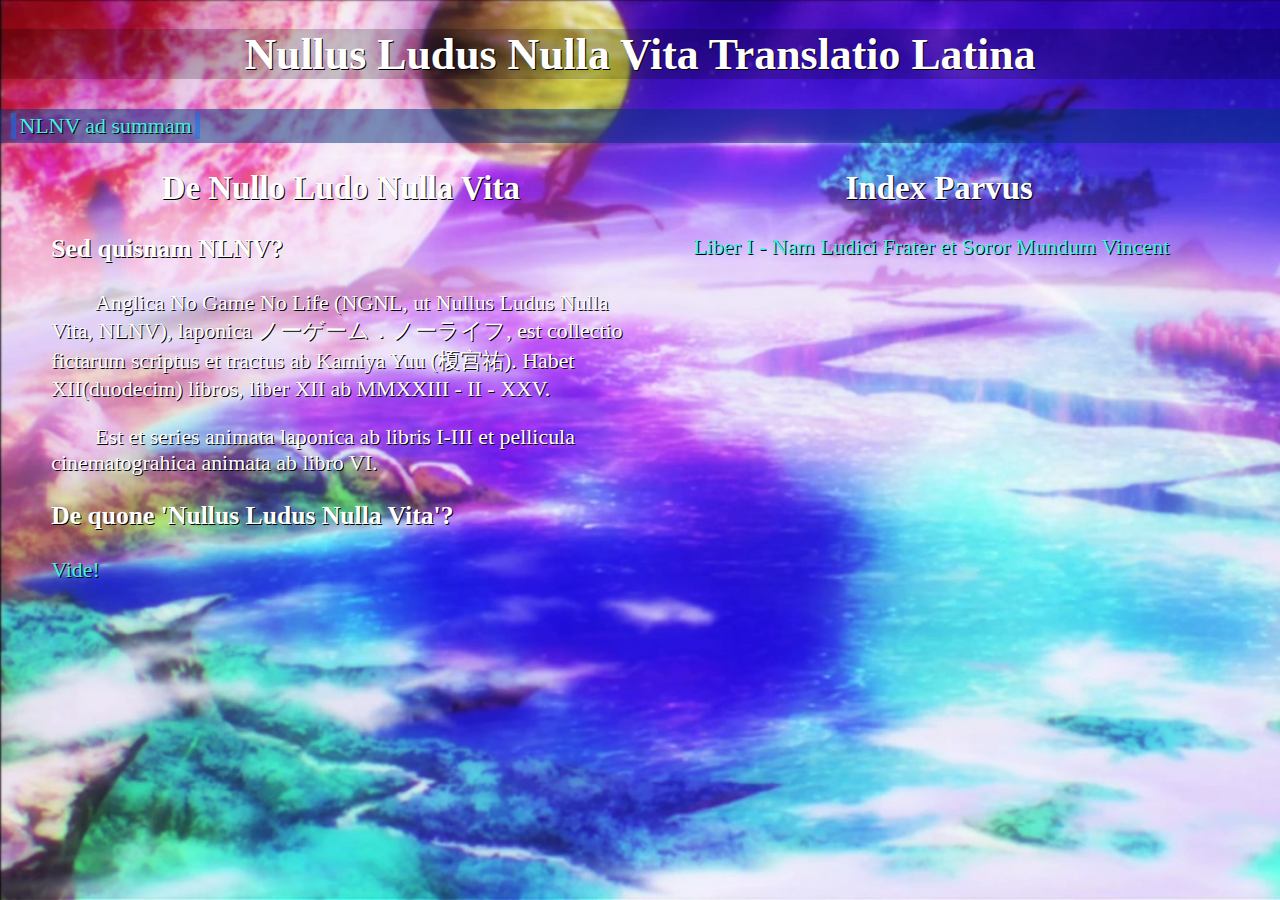
<file: index.html>
<!DOCTYPE html>
<html lang = "la">
<head>
    <meta charset = "utf-8" />
    <title lang = "en_US">NGNL Latin - Menu</title>
    <meta name = "viewport" content = "width=device-width, initial-scale=1.0" />
	<meta name = "description" content = "No Game No Life in Latin." />
	<link rel = "icon" href = "backgrounds_and_icons/TER_icon.jpg" type = "image/jpeg" />
	<link rel = "stylesheet" href = "styles/menustyle.css" />
</head>
<body>
	<header>
	    <h1 class = "title center">Nullus Ludus Nulla Vita Translatio Latina<h1>
	</header>
	<nav>
	    <a href = "ad_summam">NLNV ad summam</a>
	    <!-- Index with cover images and light text, meant to encourage reader giddyness. "This book sounds soo fun!!!":
		<a href = "index">Index Librorum</a> -->
	</nav>
	<main class = "split">
	    <article>
		    <h2 class = "header center">De Nullo Ludo Nulla Vita</h3>
			<h3 class = "header">Sed quisnam NLNV?</h3>
			<p>Anglica No Game No Life (NGNL, ut Nullus Ludus Nulla Vita, NLNV), laponica ノーゲーム．ノーライフ, est collectio fictarum scriptus et tractus ab Kamiya Yuu (榎宫祐). Habet XII(duodecim) libros, liber XII ab MMXXIII - II - XXV.</p>
			<p>Est et series animata laponica ab libris I-III et pellicula cinematograhica animata ab libro VI.</p>
			<h3 class = "header">De quone 'Nullus Ludus Nulla Vita'?</h3>
			<a href = "ad_summam">Vide!</a>
	    </article>
	    <article> 
			<h2 class = "center">Index Parvus</h3>
			<p><a href = "liber_I">Liber I - Nam Ludici Frater et Soror Mundum Vincent</a></p>
		</article>
	</main>
</body>
</file>
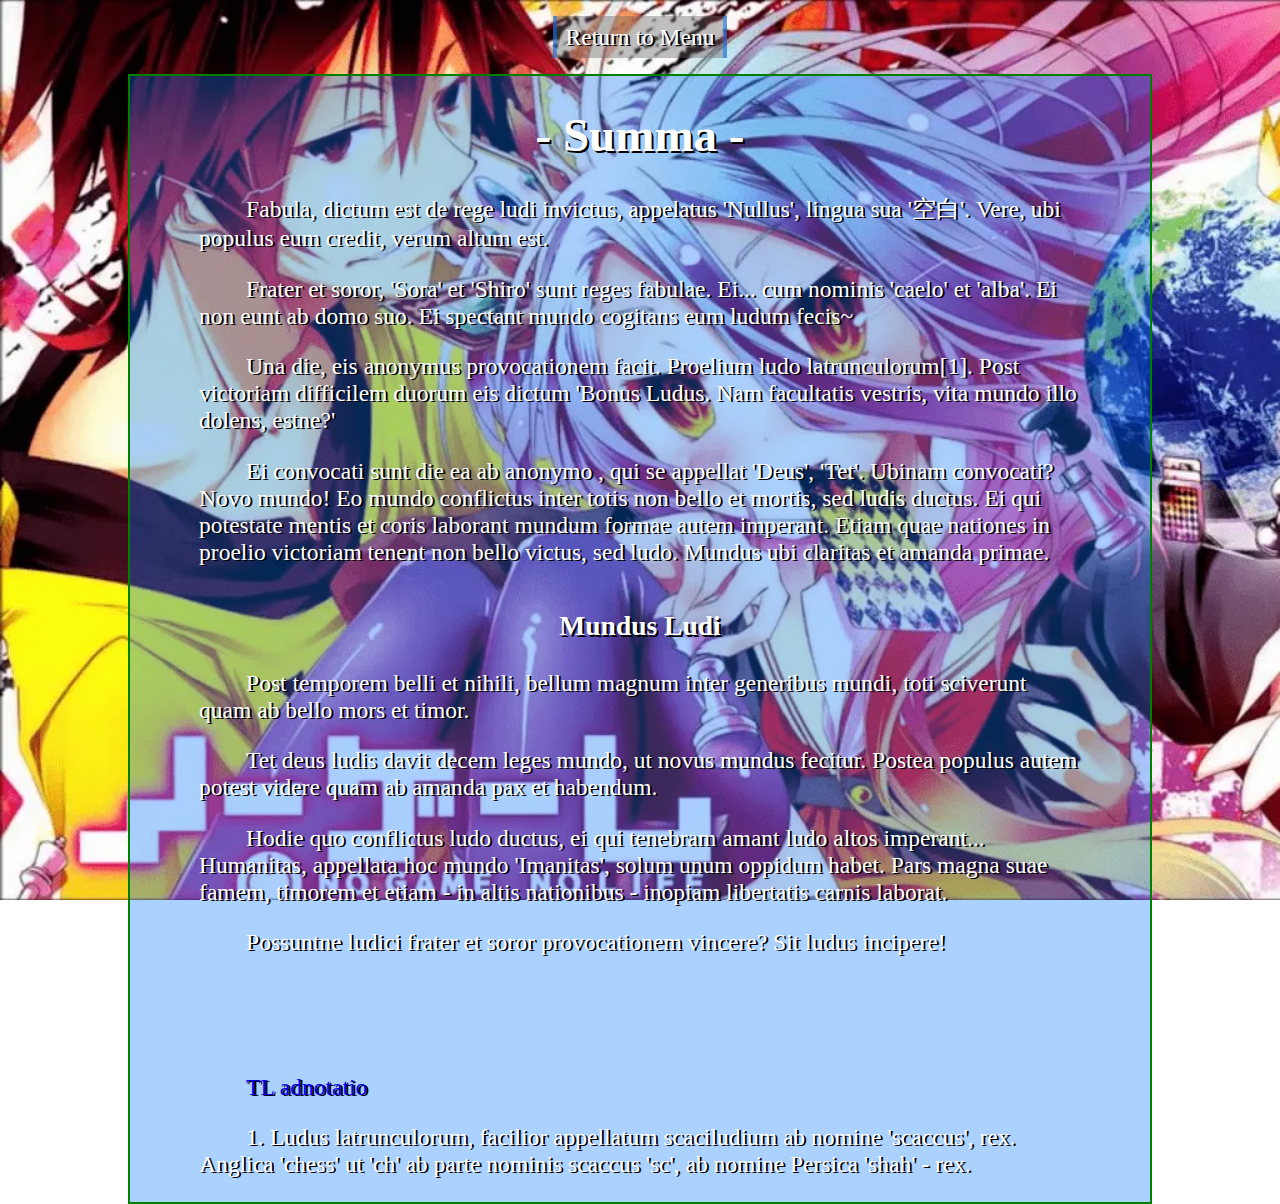
<file: ad_summam/index.html>
<!DOCTYPE html>
<html lang = "la">
<head>
    <meta charset = "utf-8" />
    <title>NGNL ad summam</title>
    <meta name = "viewport" content = "width=device-width, initial-scale=1.0" />
    <meta name = "description" content = "No Game No Life Synopsis" />
	<link rel = "icon" href = "../backgrounds_and_icons/TER_icon.jpg" type = "image/jpeg" />
    <link rel = "stylesheet" href = "style.css" />
</head>
<body>
	<nav lang = "en_US" aria-label = "navigation" class = "center">
		<p class = "center"><a href = "https://NGNLLatin.github.io">Return to Menu</a></p>
	</nav>
    <main>
        <h1 class = "title center">- Summa -</h1> 
		<p>Fabula, dictum est de rege ludi invictus, appelatus 'Nullus', lingua sua '空白'. Vere, ubi populus eum credit, verum altum est.</p>
		<p>Frater et soror, 'Sora' et 'Shiro' sunt reges fabulae. Ei... cum nominis 'caelo' et 'alba'. Ei non eunt ab domo suo. Ei spectant mundo cogitans eum ludum fecis~</p>
		<p>Una die, eis anonymus provocationem facit. Proelium ludo latrunculorum[1]. Post victoriam difficilem duorum eis dictum 'Bonus Ludus. Nam facultatis vestris, vita mundo illo dolens, estne?'</p>
		<p>Ei convocati sunt die ea ab anonymo , qui se appellat 'Deus', 'Tet'. Ubinam convocati? Novo mundo! Eo mundo conflictus inter totis non bello et mortis, sed ludis ductus. Ei qui potestate mentis et coris laborant mundum formae autem imperant. Etiam quae nationes in proelio victoriam tenent non bello victus, sed ludo. Mundus ubi claritas et amanda primae.</p>
		
		<h3 class = "heading center">Mundus Ludi</h2>
		<p>Post temporem belli et nihili, bellum magnum inter generibus mundi, toti sciverunt quam ab bello mors et timor.</p>
		<p>Tet deus ludis davit decem leges mundo, ut novus mundus fecitur. Postea populus autem potest videre quam ab amanda pax et habendum.</p>
		<p>Hodie quo conflictus ludo ductus, ei qui tenebram amant ludo altos imperant... Humanitas, appellata hoc mundo 'Imanitas', solum unum oppidum habet. Pars magna suae famem, timorem et etiam - in altis nationibus - inopiam libertatis carnis laborat.</p>
		<p>Possuntne ludici frater et soror provocationem vincere? <a href = "../liber_I">Sit ludus incipere!</a></p>
		
		
		<footer class = "TLnotes">
		    <p class = "TLheading">TL adnotatio</p>
        	<p>1. Ludus latrunculorum, facilior appellatum scaciludium ab nomine 'scaccus', rex. Anglica '<span lang = "en_US">chess</span>' ut 'ch' ab parte nominis scaccus 'sc', ab nomine Persica '<span lang = "en_US">shah</span>' - rex.</p>
		</footer>
	</main>
</body>
</html>
</file>
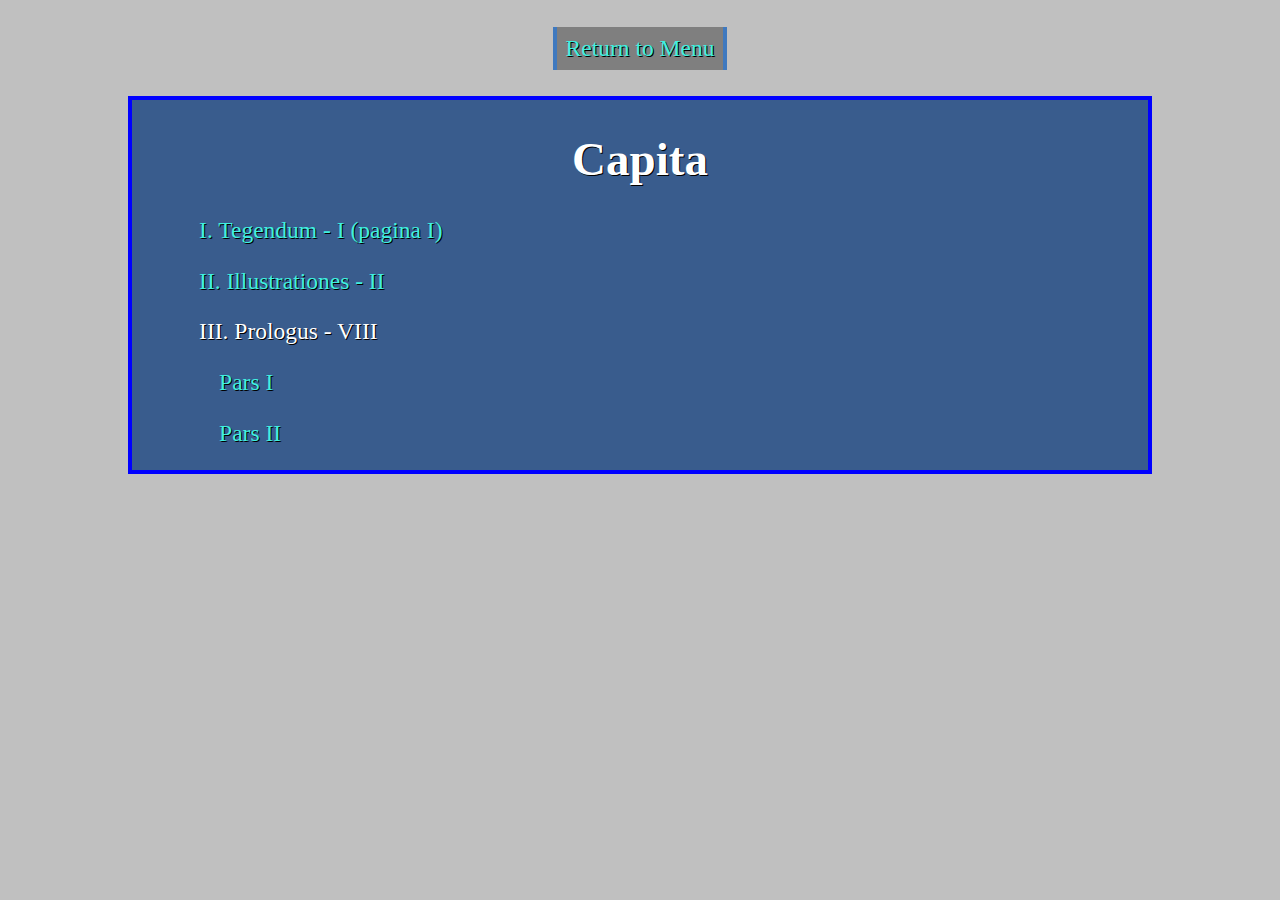
<file: liber_I/index.html>
<!DOCTYPE html>
<html lang = "la">
<head>
    <meta charset = "utf-8" />
	<title>Liber I Index - NGNL Latina</title>
	<meta name = "viewport" content = "width=device-width, initial-scale=1.0" />
	<link rel = "icon" href = "../backgrounds_and_icons/TER_icon.jpg" type = "image/jpeg" />
	<link rel = "stylesheet" href = "../styles/indexstyle.css" />
</head>
<body>
    <nav>
	    <p class = "center"><a href = "https://NGNLLatin.github.io">Return to Menu</a></p>
	</nav>
	<main>
	    <h1 class = "center">Capita</h1>
		<p><a href = "I">I. Tegendum - I (pagina I)</a></p>
		<p><a href = "II">II. Illustrationes - II</a></p>
		<p>III. Prologus - VIII</p>
		<ol class = "sub_index">
		    <p><a href = "VIII">Pars I</a></p>
		    <p><a href = "XIII#pars_II">Pars II</a></p>
		</ol>
	</main>
</body>
</html>
</file>
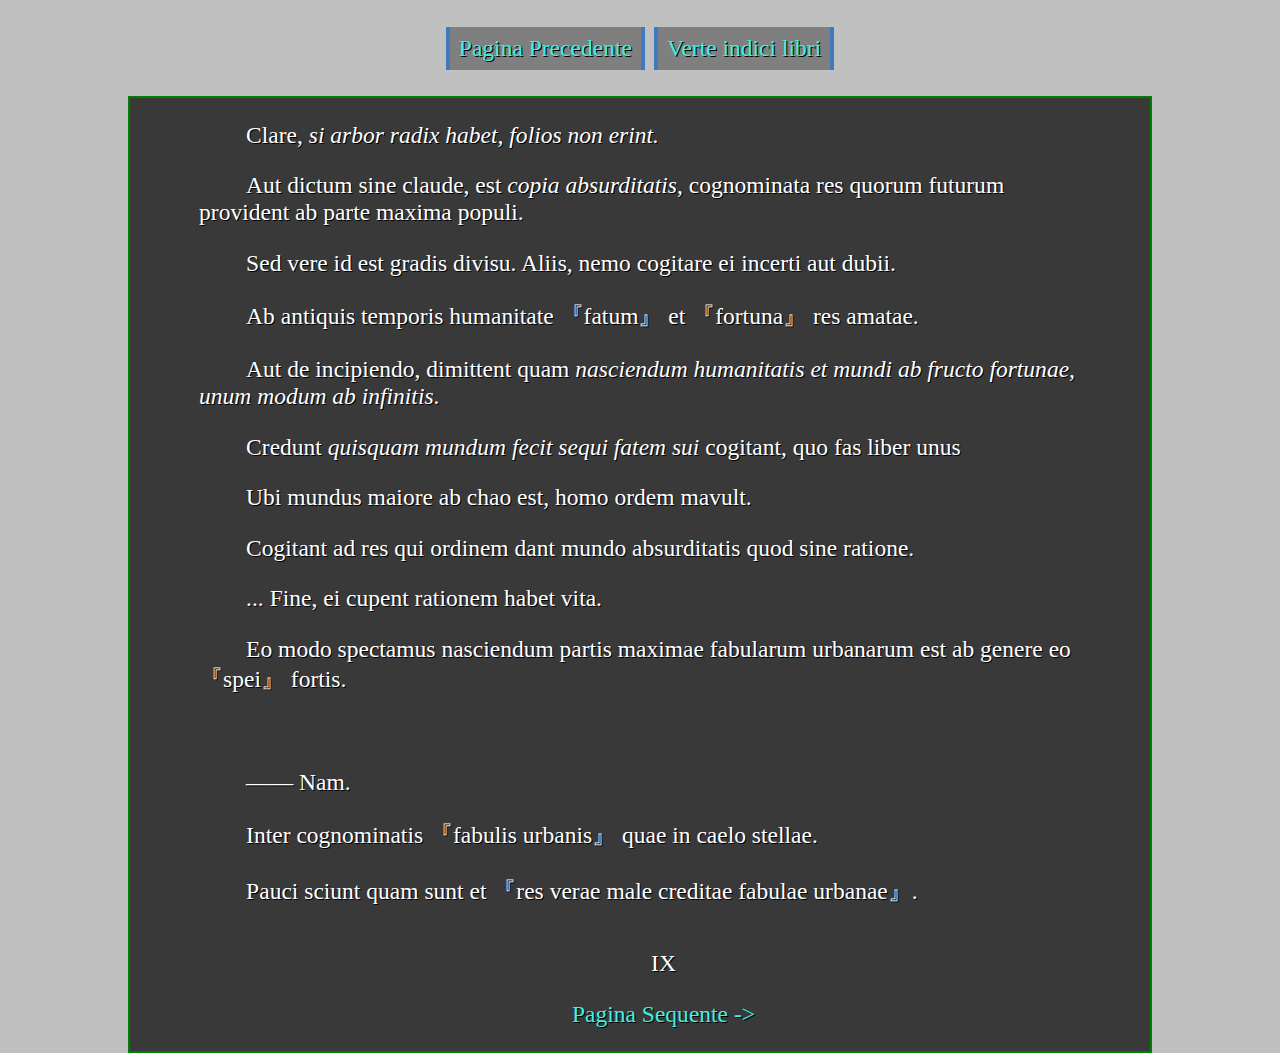
<file: liber_I/IX/index.html>
<!DOCTYPE html>
<html lang = "la">
<head>
    <meta charset = "utf-8" />
	<title>NVNL Liber I IX Prologus</title>
	<meta name = "viewport" content = "width=device-width, initial-scale=1.0" />
	<meta name = "description" content = "Prologus. Pagina IX Libri I NVNL - anglica NGNL - translata latina" />
	<link rel = "icon" href = "../../backgrounds_and_icons/TER_icon.jpg" type = "image/jpeg" />
	<link rel = "stylesheet" href = "../../styles/pagestyle.css" />
</head>
<body>
    <nav>
        <p class = "center"><a href = "../VIII">Pagina Precedente</a><a href = "..">Verte indici libri</a></p>
	</nav>
	<main>
	    <p>Clare, <i>si arbor radix habet, folios non erint.</i></p>
		<p>Aut dictum sine claude, est <i>copia absurditatis</i>, cognominata res quorum futurum provident ab parte maxima populi.</p>
		<p>Sed vere id est gradis divisu. Aliis, nemo cogitare ei incerti aut dubii.</p>
		<p>Ab antiquis temporis humanitate 『fatum』 et 『fortuna』 res amatae.</p>
		<p>Aut de incipiendo, dimittent quam <i>nasciendum humanitatis et mundi ab fructo fortunae, unum modum ab infinitis</i>.</p>
		<p>Credunt <i>quisquam mundum fecit sequi fatem sui</i> cogitant, quo fas liber unus</p>
		<p>Ubi mundus maiore ab chao est, homo ordem mavult.</p> 
		<p>Cogitant ad res qui ordinem dant mundo absurditatis quod sine ratione.</p>
		<p>... Fine, ei cupent rationem habet vita.</p>
		<p>Eo modo spectamus nasciendum partis maximae fabularum urbanarum est ab genere eo 『spei』 fortis.</p>
		</br>
		<p>—— Nam.</p>
		<p>Inter cognominatis 『fabulis urbanis』 quae in caelo stellae.</p>
		<p>Pauci sciunt quam sunt et 『res verae male creditae fabulae urbanae』.</p>
		
	   	<p class = "p_num center">IX</p>
		<p class = "next_page_link center"><a href = "../X">Pagina Sequente -></a></p>
	</main>
</body>
</html>
</file>
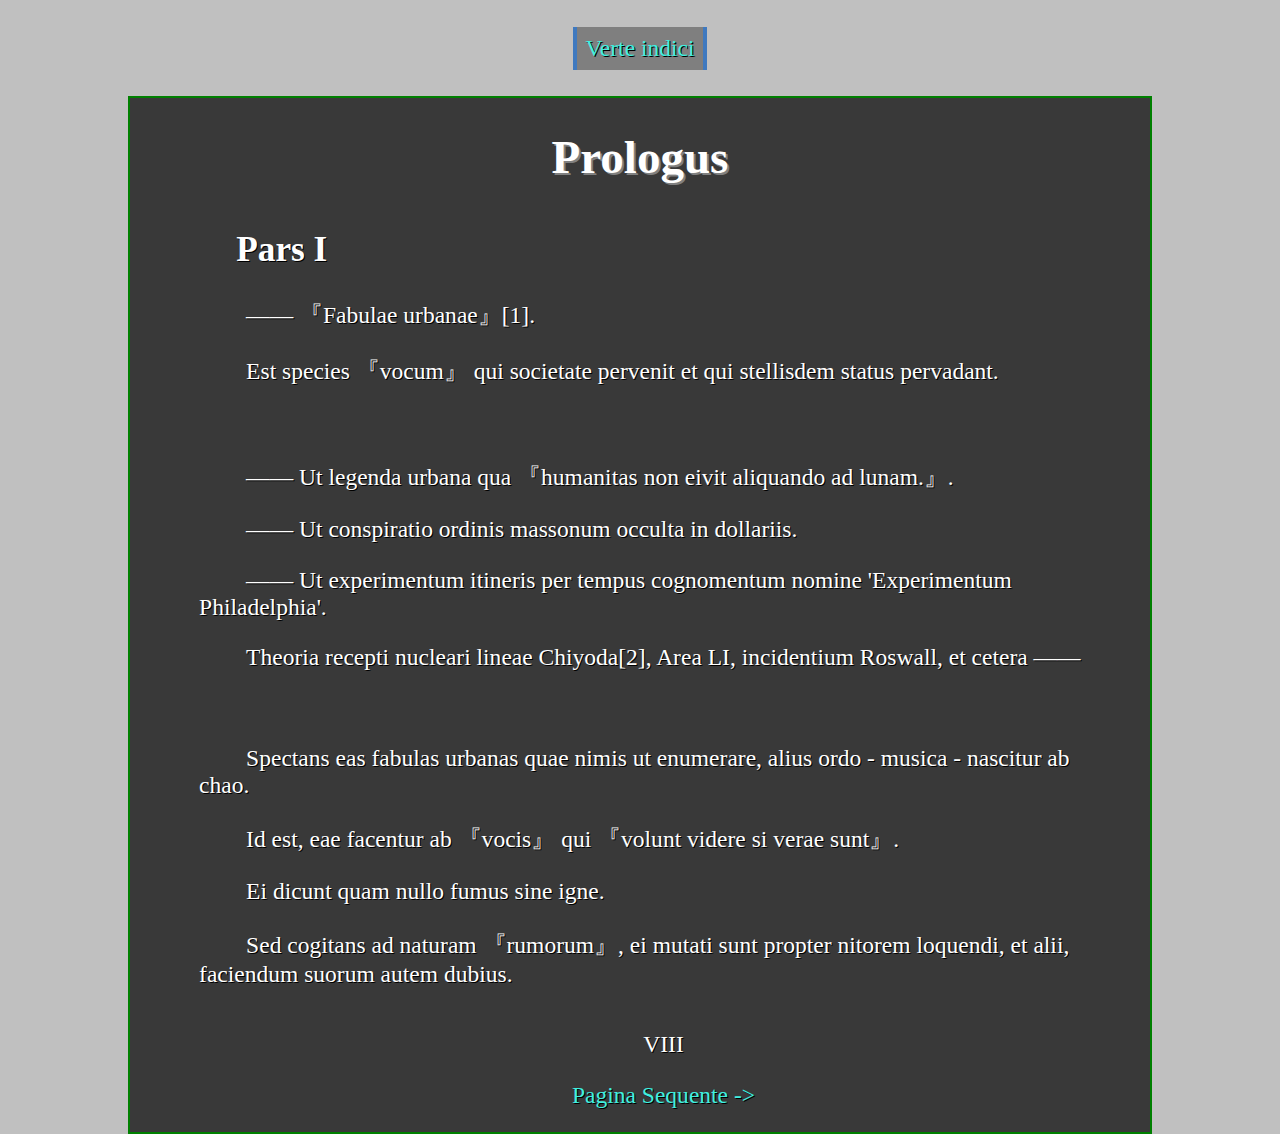
<file: liber_I/VIII/index.html>
<!DOCTYPE html>
<html lang = "la">
<head>
    <meta charset = "utf-8" />
	<title>NVNL Liber I VIII Prologus</title>
	<meta name = "viewport" content = "width=device-width, initial-scale=1.0" />
	<meta name = "description" content = "Prologus. Pagina VIII Libri I NVNL - anglica NGNL - translata latina" />
	<link rel = "icon" href = "../../backgrounds_and_icons/TER_icon.jpg" type = "image/jpeg" />
	<link rel = "stylesheet" href = "../../styles/pagestyle.css" />
</head>
<body>
    <nav>
        <p class = "center"><a href = "..">Verte indici</a></p>
	</nav>
	<main>  
        <h1 class = "ch_title center">Prologus</h1>
		<h2 class = "ch_heading">Pars I</h2>
		<p>—— 『Fabulae urbanae』[1].</p>
		<p>Est species 『vocum』 qui societate pervenit et qui stellisdem status pervadant.</p>
		</br>
		<p>—— Ut legenda urbana qua 『humanitas non eivit  aliquando ad lunam.』.</p>
		<p>—— Ut conspiratio ordinis massonum occulta in dollariis.</p>
		<p>—— Ut experimentum itineris per tempus cognomentum nomine 'Experimentum Philadelphia'.</p>
		<p>Theoria recepti nucleari lineae Chiyoda[2], Area LI, incidentium Roswall, et cetera ——</p>
		</br>
		<p>Spectans eas fabulas urbanas quae nimis ut enumerare, alius ordo - musica - nascitur ab chao.</p>
		<p>Id est, eae facentur ab 『vocis』 qui 『volunt videre si verae sunt』.</p>
		<p>Ei dicunt quam nullo fumus sine igne.</a>
		<p>Sed cogitans ad naturam 『rumorum』, ei mutati sunt propter nitorem loquendi, et alii, faciendum suorum autem dubius.</p>
		
		<p class = "p_num center">VIII</p>
        <p class = "next_page_link center"><a href = "../IX">Pagina Sequente -></a></p>
		
	</main>
</body>
</html>
</file>
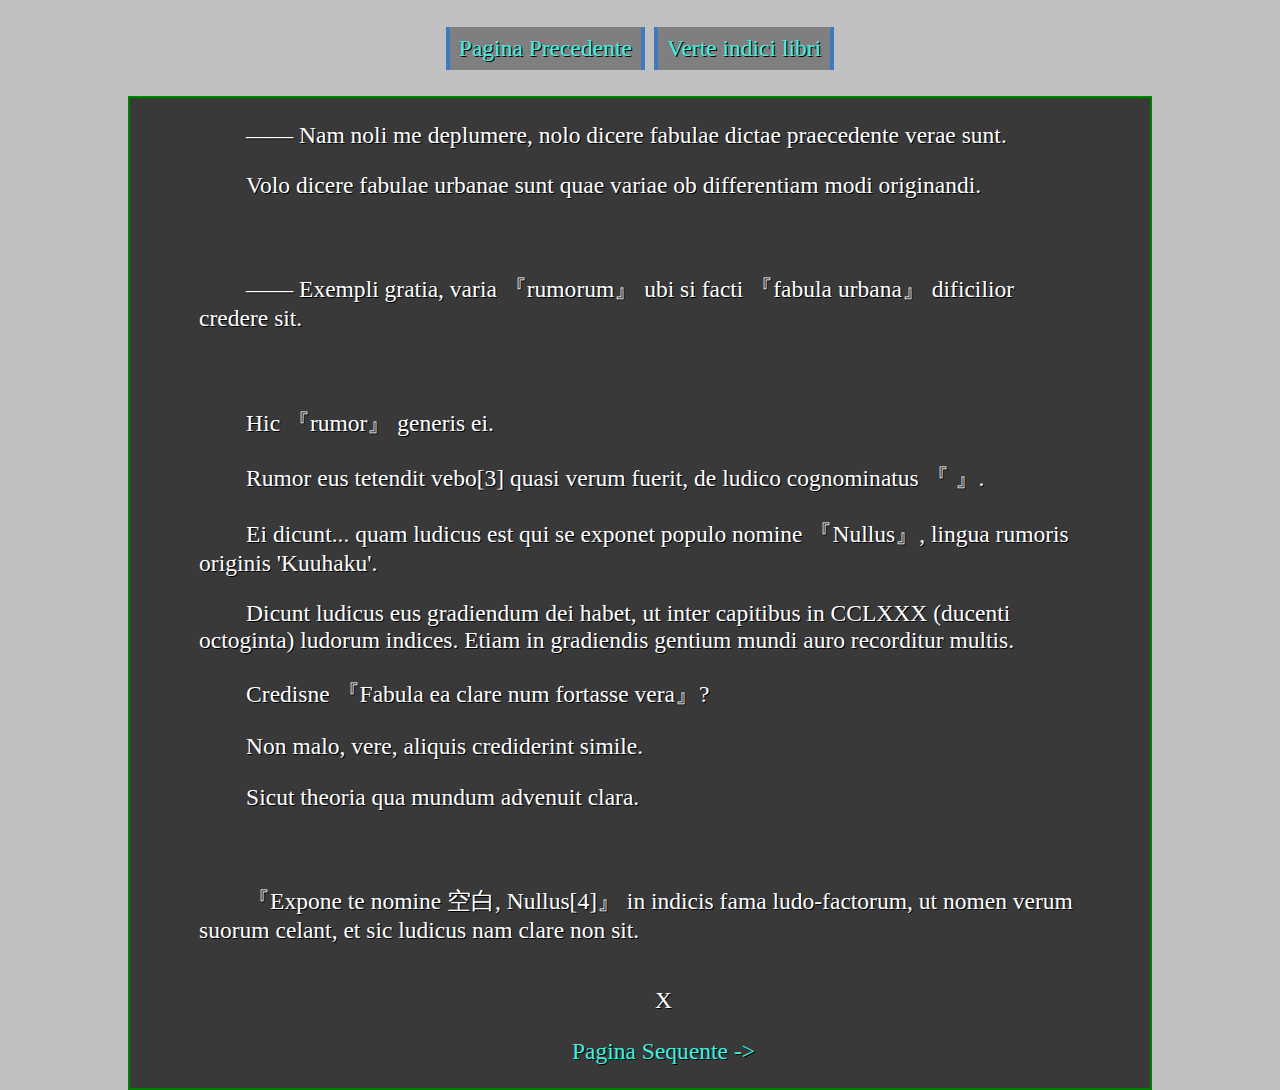
<file: liber_I/X/index.html>
<!DOCTYPE html>
<html lang = "la">
<head>
    <meta charset = "utf-8" />
	<title>NVNL Liber I X Prologus</title>
	<meta name = "viewport" content = "width=device-width, initial-scale=1.0" />
	<meta name = "description" content = "Prologus. Pagina X Libri I NVNL - anglica NGNL - translata latina" />
	<link rel = "icon" href = "../../backgrounds_and_icons/TER_icon.jpg" type = "image/jpeg" />
	<link rel = "stylesheet" href = "../../styles/pagestyle.css" />
</head>
<body>
    <nav>
        <p class = "center"><a href = "../IX">Pagina Precedente</a><a href = "..">Verte indici libri</a></p>
	</nav>
	<main>
		<p>—— Nam noli me deplumere, nolo dicere fabulae dictae praecedente verae sunt.
		<p>Volo dicere fabulae urbanae sunt quae variae ob differentiam modi originandi.</p>
		</br>
		<p>—— Exempli gratia, varia 『rumorum』 ubi si facti 『fabula urbana』 dificilior credere sit.</p>
		</br>
		<p>Hic 『rumor』 generis ei.</p>
		<p>Rumor eus tetendit vebo[3] quasi verum fuerit, de ludico cognominatus 『  』. </p>
		<p>Ei dicunt... quam ludicus est qui se exponet populo nomine 『Nullus』, lingua rumoris originis 'Kuuhaku'.</p>
		<p>Dicunt ludicus eus gradiendum dei habet, ut inter capitibus in CCLXXX (ducenti octoginta) ludorum indices. Etiam in gradiendis gentium mundi auro recorditur multis. </p>
		<p>Credisne 『Fabula ea  clare num fortasse vera』?</p>
		<p>Non malo, vere, aliquis crediderint simile.</p>
		<p>Sicut theoria qua mundum advenuit clara.</p>
		</br>
		<p>『Expone te nomine 空白, Nullus[4]』 in indicis fama ludo-factorum, ut nomen verum suorum celant, et sic ludicus nam clare non sit.</p>
		
	  	<p class = "p_num center">X</p>
		<p class = "next_page_link center"><a href = "../XI">Pagina Sequente -></a></p>
	</main>
</body>
</html>
</file>
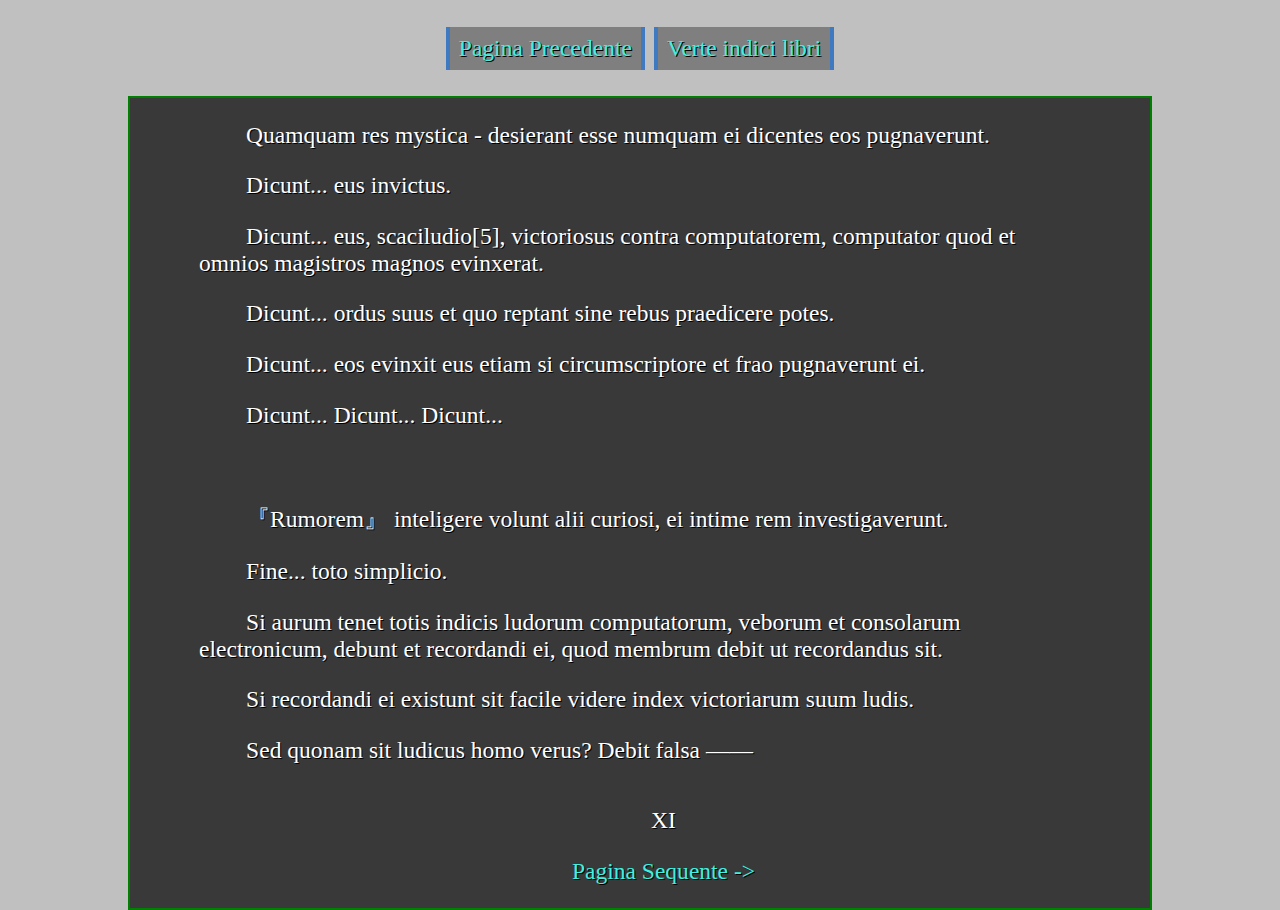
<file: liber_I/XI/index.html>
<!DOCTYPE html>
<html lang = "la">
<head>
    <meta charset = "utf-8" />
	<title>NVNL Liber I XI Prologus</title>
	<meta name = "viewport" content = "width=device-width, initial-scale=1.0" />
	<meta name = "description" content = "Prologus. Pagina XI Libri I NVNL - anglica NGNL - translata latina" />
	<link rel = "icon" href = "../../backgrounds_and_icons/TER_icon.jpg" type = "image/jpeg" />
	<link rel = "stylesheet" href = "../../styles/pagestyle.css" />
</head>
<body>
    <nav>
        <p class = "center"><a href = "../X">Pagina Precedente</a><a href = "..">Verte indici libri</a></p>
	</nav>
	<main>
	    <p>Quamquam res mystica - desierant esse numquam ei dicentes eos pugnaverunt.</p>
		<p>Dicunt... eus invictus.</p>
		<p>Dicunt... eus, scaciludio[5], victoriosus contra computatorem, computator quod et omnios magistros magnos evinxerat.</p> 
		<p>Dicunt... ordus suus et quo reptant sine rebus praedicere potes.</p>
		<p>Dicunt... eos evinxit eus etiam si circumscriptore et frao pugnaverunt ei.</p>
		<p>Dicunt... Dicunt... Dicunt...</p>
		</br>
		<p>『Rumorem』 inteligere volunt alii curiosi, ei intime rem investigaverunt.</p>
		<p>Fine... toto simplicio.</p>
		<p>Si aurum tenet totis indicis ludorum computatorum, veborum et consolarum electronicum, debunt et recordandi ei, quod membrum debit ut recordandus sit.</p>
		<p>Si recordandi ei existunt sit facile videre index victoriarum suum ludis.</p>
		<p>Sed quonam sit ludicus homo verus? Debit falsa  ——</p>

	  	<p class = "p_num center">XI</p>
		<p class = "next_page_link center"><a href = "../XII">Pagina Sequente -></a></p>
	</main>
</body>
</html>
</file>
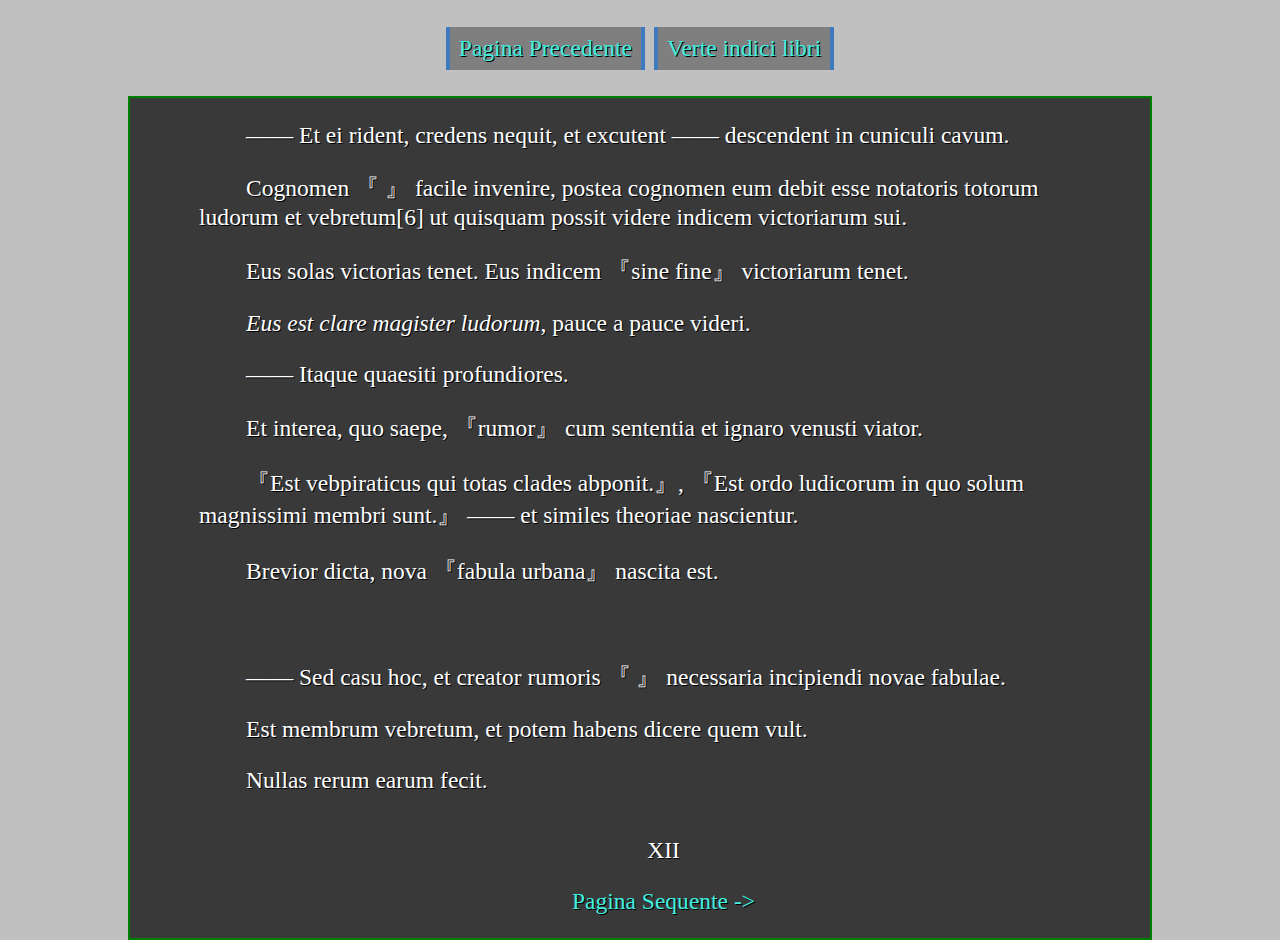
<file: liber_I/XII/index.html>
<!DOCTYPE html>
<html lang = "la">
<head>
    <meta charset = "utf-8" />
	<title>NVNL Liber I XII Prologus</title>
	<meta name = "viewport" content = "width=device-width, initial-scale=1.0" />
	<meta name = "description" content = "Prologus. Pagina XII Libri I NVNL - anglica NGNL - translata latina" />
	<link rel = "icon" href = "../../backgrounds_and_icons/TER_icon.jpg" type = "image/jpeg" />
	<link rel = "stylesheet" href = "../../styles/pagestyle.css" />
</head>
<body>
    <nav>
        <p class = "center"><a href = "../XI">Pagina Precedente</a><a href = "..">Verte indici libri</a></p>
	</nav>
	<main>
		<p>—— Et ei rident, credens nequit, et excutent —— descendent in cuniculi cavum.</p>
		<p>Cognomen 『  』 facile invenire, postea cognomen eum debit esse notatoris totorum ludorum et vebretum[6] ut quisquam possit videre indicem victoriarum sui.</p>
		<p>Eus solas victorias tenet. Eus indicem 『sine fine』 victoriarum tenet.</p>
		<p><i>Eus est clare magister ludorum</i>, pauce a pauce videri.</p>
		<p>—— Itaque quaesiti profundiores.</p>
		<p>Et interea, quo saepe, 『rumor』 cum sententia et ignaro venusti viator.</p>
		<p>『Est vebpiraticus qui totas clades abponit.』, 『Est ordo ludicorum in quo solum magnissimi membri sunt.』 —— et similes theoriae nascientur.</p>
		<p>Brevior dicta, nova 『fabula urbana』 nascita est.</p>
		<br>
		<p>—— Sed casu hoc, et creator rumoris 『  』 necessaria incipiendi novae fabulae.</p>
		<p>Est membrum vebretum, et potem habens dicere quem vult.</p>
		<p>Nullas rerum earum fecit.</p>
		
	  	<p class = "p_num center">XII</p>
		<p class = "next_page_link center"><a href = "../XIII">Pagina Sequente -></a></p>
	</main>
</body>
</html>
</file>
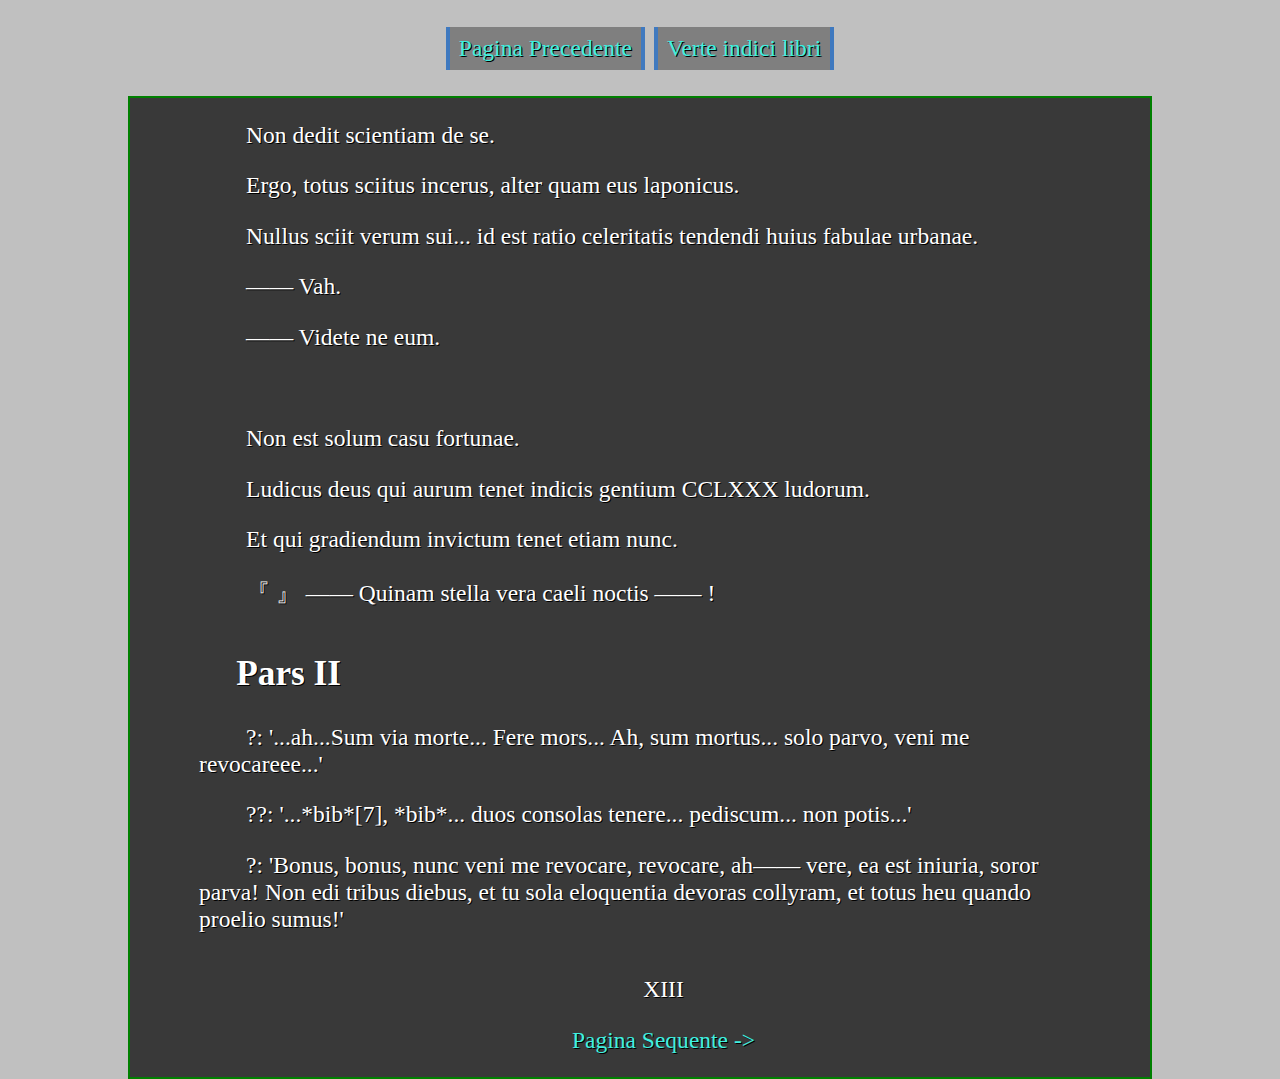
<file: liber_I/XIII/index.html>
<!DOCTYPE html>
<html lang = "la">
<head>
    <meta charset = "utf-8" />
	<title>NVNL Liber I XIII Prologus</title>
	<meta name = "viewport" content = "width=device-width, initial-scale=1.0" />
	<meta name = "description" content = "Prologus. Pagina XIII Libri I NVNL - anglica NGNL - translata latina" />
	<link rel = "icon" href = "../../backgrounds_and_icons/TER_icon.jpg" type = "image/jpeg" />
	<link rel = "stylesheet" href = "../../styles/pagestyle.css" />
</head>
<body>
    <nav>
        <p class = "center"><a href = "../XII">Pagina Precedente</a><a href = "..">Verte indici libri</a></p>
	</nav>
	<main>
		<p>Non dedit scientiam de se.</p>
		<p>Ergo, totus sciitus incerus, alter quam eus laponicus.</p>
		<p>Nullus sciit verum sui... id est ratio celeritatis tendendi huius fabulae urbanae.</p>
		<p>—— Vah.</p>
		<p>—— Videte ne eum.</p>
		</br>
		<p>Non est solum casu fortunae.</p>
		<p>Ludicus deus qui aurum tenet indicis gentium CCLXXX ludorum.</p>
		<p>Et qui gradiendum invictum tenet etiam nunc.</p>
		<p>『 』 —— Quinam stella vera caeli noctis —— !</p>
		<h2 class = "ch_heading" id = "pars_II">Pars II</h2>
		<p>?: '...ah...Sum via morte... Fere mors... Ah, sum mortus... solo parvo, veni me revocareee...'</p>
		<p>??: '...*bib*[7], *bib*... duos consolas tenere... pediscum... non potis...'</p>
		<p>?: 'Bonus, bonus, nunc veni me revocare, revocare, ah—— vere, ea est iniuria, soror parva! Non edi tribus diebus, et tu sola eloquentia devoras collyram, et totus heu quando proelio sumus!'</p>
		
	  	<p class = "p_num center">XIII</p>
		<p class = "next_page_link center"><a href = "../XIV">Pagina Sequente -></a></p>
	</main>
</body>
</html>
</file>
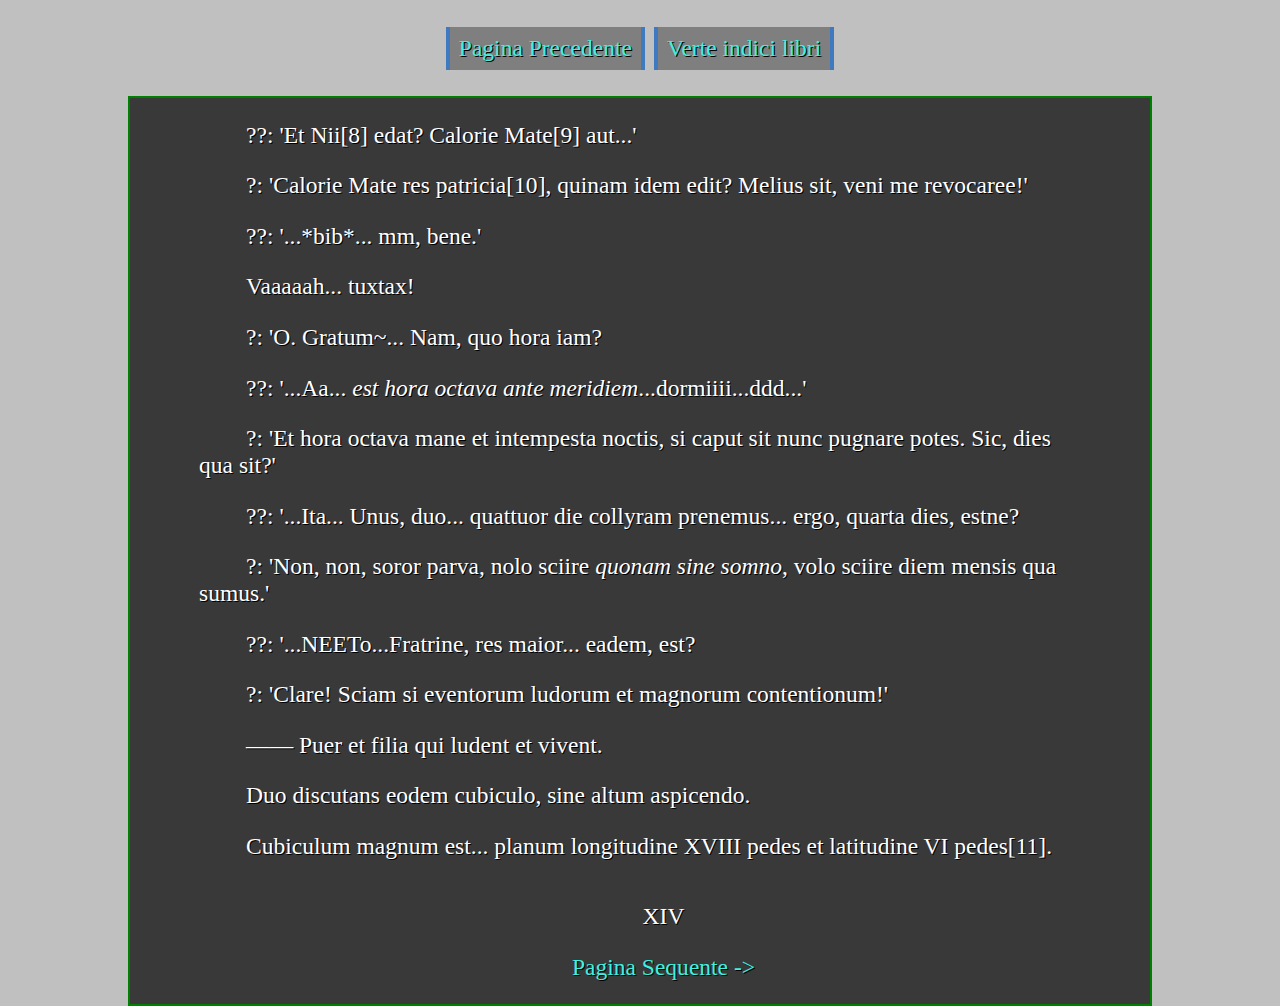
<file: liber_I/XIV/index.html>
<!DOCTYPE html>
<html lang = "la">
<head>
    <meta charset = "utf-8" />
	<title>NVNL Liber I XIV Prologus</title>
	<meta name = "viewport" content = "width=device-width, initial-scale=1.0" />
	<meta name = "description" content = "Prologus. Pagina XIV Libri I NVNL - anglica NGNL - translata latina" />
	<link rel = "icon" href = "../../backgrounds_and_icons/TER_icon.jpg" type = "image/jpeg" />
	<link rel = "stylesheet" href = "../../styles/pagestyle.css" />
</head>
<body>
    <nav>
        <p class = "center"><a href = "../XIII">Pagina Precedente</a><a href = "..">Verte indici libri</a></p>
	</nav>
	<main>
	    <p>??: 'Et Nii[8] edat? Calorie Mate[9] aut...'</p>
		<p>?: 'Calorie Mate res patricia[10], quinam idem edit? Melius sit, veni me revocaree!'</p>
		<p>??: '...*bib*... mm, bene.'</p>
		<p>Vaaaaah... tuxtax!</p>
		<p>?: 'O. Gratum~... Nam, quo hora iam?</p>
		<p>??: '...Aa... <i>est hora octava ante meridiem</i>...dormiiii...ddd...'</p>
		<p>?: 'Et hora octava mane et intempesta noctis, si caput sit nunc pugnare potes. Sic, dies qua sit?'</p>
		<p>??: '...Ita... Unus, duo... quattuor die collyram prenemus... ergo, quarta dies, estne?</p>
		<p>?: 'Non, non, soror parva, nolo sciire <i>quonam sine somno</i>, volo sciire diem mensis qua sumus.'</p>
		<p>??: '...NEETo...Fratrine, res maior... eadem, est?</p>
		<p>?: 'Clare! Sciam si eventorum ludorum et magnorum contentionum!'</p>
		<p>—— Puer et filia qui ludent et vivent.</p>
		<p>Duo discutans eodem cubiculo, sine altum aspicendo.</p>
		<p>Cubiculum magnum est... planum longitudine XVIII pedes et latitudine VI pedes[11].</p>
		
	  	<p class = "p_num center">XIV</p>
		<p class = "next_page_link center"><a href = "../XV">Pagina Sequente -></a></p>
	</main>
</body>
</html>
</file>
<file: styles/menustyle.css>
/*

I. Table of Contents:

I. Table of Contents
II. General NGNL Latin Webpage-making Recommendations
    II.1 Note
    II.2 Recommendations
        II.2.1 CSS
     	II.2.2 HTML
     	II.2.3 General
    	II.2.4 Stylesheet Linking
III. Page Specifications 
    III.1 Book Pages
	
1. Font Size, Complex Color Definitions
2. General Styling & Header
3. Navigation
4. About NGNL & NGNL Latin, Tiny Index (main)


II. General NGNL Latin Webpage-making recommendations:

II.1 Note: 

We urge no one to feel guilty over not seeing this before starting work, but to simply re-order their existing work, checking off each convention/recommendation one by one in the listed order of importance.

"A good plan executed now is better than a perfect plan executed one week later." - George S. Patton, U.S WW2 commander on the western front

 Have a nice day! 


II.2 Recommendations:

II.2.1 CSS:

1. Add comments as you work. Document your thought processes while they're fresh.

2. Keep all colors, font sizes and in general complex things that get may get changed inside root.

3. Organize stylesheets into sections. Attempt to find meaningful names for each section. 

Inability to find meaningful names is often a sign of weak partitioning.

For example, in the case of the pagestyle.css file, two pargraphs with their own classes are used. p_num and next_page_link. 

This could have been done with one class, let's call it p_end. Then, the two elements of p_end could be selected (with ".p_end > *") and receive the proprety of "display: block;" and it would give the same result.

Can anyone tell me why I used two classes p_num and next_page_link even if it requires more finger power?


That's right, p_end is so wishy-washy! What do you mean "page end"? 
- "The end of the page"
What if I want to know more about it at first glance? What did the author mean?


4. Start with the most general selectors and work your way towards classes, and finally IDs ( e.g :root, * -> body -> a -> .center 

5. Arrange propreties into groups. Arrange said blank line separated groups based on importance/sub-groups and importance.

6. Add new lines and spaces liberally. "Would a new line here make it more readable if I was new to this stylesheet?" "Would I want my head to look like this?"


II.2.2 HTML:

1. Accessibility data first, style data second.


II.2.3 General:

1. Copy your boilerplate code (code used multiple times) by hand the first few times it is used. This will help you write cleaner, error-free, easy to maintain code.

It's not about what you're doing, it's the amount of power you do it with. 
Doing something mundane with high care several times ensures the mundane is made beauty. Ahem, "it's not about getting the right friend. (Unless they're trying to beat you up, then run!!)"


II.2.4 Stylesheet Linking:

1. Put general stylesheets inside styles folder.
2. Put particular stylesheets in the same folder as the html file that links to them.



III Page Specifications

III.1 Book Pages - See styles/pagestyle.css III

All usages of the word "we" refer to NGNL Latin and subsidiaries! 

*/


/* 1. Font Size, Complex Color Definitions  */

:root {
	--fs-general: clamp(1.1rem, 1.8vw, 1.37rem);

    --clr-header-bg: rgba(0, 0, 0, 0.2);
	--clr-nav-bg: rgba(0, 50, 120, 0.5);
	--clr-nav-border: rgba(0, 115, 255, 0.5);
	
	--clr-links-base: #40F0E0;
	--clr-links-hover: #11FF00;
}

/* 2. General Styling */

*, *::before, *::after {
	box-sizing: border-box; /* Always great to add, it's easier to work with, see the vide on it by Kevin Powell, the <i>CSS evangelist</i>( *cough* I love you Kevin, thanks for teaching me CSS + core basics of caligraphy)!  */
}

body {
	margin: 0;
	word-wrap: break-word;
	
	/*  Hello!
	
	A "../* is used in the image url because a relative path is based on where the stylesheet is. 
	
	The stylesheet is in a folder adjacent to backgrounds_and_icons. the index.html file is in the parent of both folders.
	
	Know your meme (paths).
	Also, keep using relative paths in case this webpage, or any other using them is downloaded.
	
	Exception: Links that simply call to you: "Write me as an absolute link!"
	
	Signing out!  */
	
	background-image: url('../backgrounds_and_icons/Scene_of_disboard.webp');
	background-size: cover;
	background-repeat: none;
	background-attachment: fixed;
	
	color: white;
	font-size: var(--fs-general);
	text-shadow: 1px 1px black;
}

p {
	max-width: 75ch;
	text-indent: 4ch;
}

a {
	text-decoration: none;
	color: var(--clr-links-base);
}

a:hover {
	color: var(--clr-links-hover);
}

a:active {
	color: lightgreen;
	outline: 2px solid red;
}

.center {
	text-align: center;
}

header {
	background-color: var(--clr-header-bg);
}


/* 3. Navigation  */

nav {
	background-color: var(--clr-nav-bg);
	padding: 0.05rem 0.3rem; /* top and bottom padding  also taken care of by the items (represented with anchor elememts)' margins!  */
}

nav a {
	border-inline: 5px solid var(--clr-nav-border); /* border(-direction/"inline"): size way color;  
	
	Here,
	color = var(--clr-nav-border)  */
	padding: 0 0.2rem;
	
	/* Overcrowding: Display items(represented with anchor elements)  on multiple lines.

	1. Wihout being split up (so display inline block to reset defaulton display of inline)

    2. Cute spacing (margins)  */

	display: inline-block;
	margin: 0.2rem 0.4rem;
}


/* 4. About NGNL & NGNL Latin, Tiny Index (main)  */

main {
	width: 92%;
	margin-inline: auto;
	
	display: flex;
	flex-direction: column;
}

@media (min-width: 420px) { /* Decision of "what min-width to use??" made based on slightly off results at 414px width testing (iPhone XR)  */

    main {
		flex-direction: row;
	}
	
	main > * {
		flex-basis: 100%;
	}
	
	main > * + * {
		margin-left: 1.2rem;
	}
}

/* From old version, kept here for usage in illustrations since comment turned out neat.  

img {
	max-width: 50%; 
	/* Stop scaling if you've already got all the space you need... greedy... 
	
	Note: As of vol. XII Sora has never been in the covers.	 \*\/
}

*/
</file>
<file: ad_summam/style.css>
/*

Table of Contents:

1. Font Size, Complex Color Definitions
2. General Styling
3. Navigation
4. The Core Area, The Summary + Notes (main)

*/

/* 1. Font Size, Complex Color Definitions  */

:root {
	--fs-general: clamp(1.2rem, 2vw, 1.47rem);
	
	--clr-links-base: #40F0E0;
	--clr-links-hover: #11FF00;
	
	--clr-nav-bg: rgba(100, 100, 100, 0.4);
	--clr-nav-border: rgba(0, 115, 255, 0.5);
	--clr-main-bg: rgba(0, 115, 255, 0.33);
}

/* 2. General Styling */

*, *::before, *::after {
	box-sizing: border-box;
}

body {
	margin: 0;
	word-wrap: break-word;
	
	background-image: url('../backgrounds_and_icons/the_little_goddess.webp');
	background-size: cover;
	background-repeat: none;
	background-attachment: fixed;
	
	font-size: var(--fs-general);
	color: white;
	text-shadow: 2px 1px black; 
}

a {
	text-decoration: none;
	color: var(--clr-links-main);
}

a:hover {
	color: var(--clr-links-hover);
}

a:active {
	color: lightgreen;
	outline: 2px solid red;
}

.center {
	text-align: center;
}

/* 3. Navigation */

/* The nav element may seem irrelevant.

It is there for screen readers, we hope it helps immediately identify the sections of the page.

Screen reader users may hopefully, with as much ease as that which a visual user has, get a first glimpse of the page  */


nav a {
	background-color: var(--clr-nav-bg);
	padding: 0.5rem 0.55rem;
	border-inline: 0.3rem solid var(--clr-nav-border);
}

/* 4. The Core Area, The Summary + Notes (main) */

main {
	width: 80%;
	margin-inline: auto;
	background-color: var(--clr-main-bg);
	border: 2px solid green;
}

main p {
	text-indent: 4ch;
	width: min(75ch, 93%);
	margin-inline: auto;
}

/* Title: 
-First heading, most important heading (title)
-No space above.  */

.title, .heading {
	text-shadow: 2px 2px black;
}

.heading {
	margin-top: 1.618em;
}

.TLnotes {
	margin-top: 5em;
}

.TLheading {
	color: blue;
}
</file>
<file: styles/indexstyle.css>
/*

Table of Contents:

1. Font Style, General Color Definitions
2. General Styling
3. Navigation
4. Index Styling (main)

*/


/* 1. Font Style, General Color Definitions */

:root {
	--fs-general: clamp(1.2rem, 2vw, 1.47rem);
	
	--clr-links-base: #40F0E0;
	--clr-links-hover: #11FF00;
	
	--clr-nav-bg: rgba(100, 100, 100, 0.7);
	--clr-nav-border: rgba(0, 115, 255, 0.5);
	--clr-index-bg: rgba(0, 50, 120, 0.7);
}


/* 2. General Styling  */

*, *::before, *::after {
	box-sizing: border-box;
}

body {
	margin: 0;
	word-wrap: break-word;
	
	background-color: silver;
	
	color: white;
	font-size: var(--fs-general);
	text-shadow: 1px 1px black;
}

a {
	text-decoration: none;
	color: var(--clr-links-base);
}

a:hover {
	color: var(--clr-links-hover);
}

a:active {
	color: lightgreen;
	border: 2px solid red;
}

.center {
	text-align: center;
}


/* 3. Navigation  */

nav a {
	background-color: var(--clr-nav-bg);
	padding: 0.5rem 0.55rem;
	border-inline: 0.3rem solid var(--clr-nav-border);
	
	display: inline-block; /* Display on multiple lines if no room without breaking up options across lines, as is the case for inline  */
	margin: 0.2rem 0.3rem;
}


/* 4. Index Styling (main) */

main {
	width: 80%;
	margin-inline: auto;

	background-color: var(--clr-index-bg);
	border: 4px solid blue;
}

main h1, main p, .sub_index p {
	width: min(75ch, 93%);
	margin-inline: auto;
}
</file>
<file: styles/pagestyle.css>
/*

I. Table of Contents:

I. Table of Contents
II. Policy for Making New Pages
III. Book Page Recommendations 
IV. Recommendations for replacing page number

1. Font Size, Complex Color Definitions (root)
2. General Styling
3. Navigation
4. The Book Page (main)


II. Policy for making new pages:

1. Copy Basic_Book_Page_Structure.
2. Replace page number* inside webpage title. (See IV for how to replace a page's number.)
3. Replace page number inside webpage description. 
4. Replace page number for this page.
5. Replace page number in link to previous page (if applicable).
6. Replace page number in link to next page.


III. Book Page Recommendations v1.0

Basic_Book_Page_Structure =  Webpage_Start +
	      			         Head +
				             body_Start_Tag +
				             Navigation +
				             main_Start_Tag +
				             Book_Page_End + 
				             main_End_Tag +
				             Webpage_End
				   
Webpage_Start =  doctype declaration +
                 html_Start_Tag
			
Head =  Character_Set_Declaration +
        Book_Page_Webpage_Title +
		Viewport_Seting +
		Book_Page_Webpage_Description
		Webpage_Icon +
		Stylesheet_Linking

Book_Page_Webpage_Title =  Series_Name + 
                           Which_Book +
						   Page_Num +
					       Which_Chapter/Section

Character_Set_Declaration = Declare character set to utf-8.

See Stylesheet_Linking recommendations inside menustyle.css, starting comment section I.3.

Navigation =  Return_To_Index_Link +
              (optional: Previous_Page_Link) 
			 
Book_Page_End =  Page_Number +
                 Next_Page_Link
				 
Webpage_End =  body_End_Tag +
               html_End_Tag

We hope this mini-dictionary helps specify some book page recommendations as a simple light reading.



IV Recommendations for replacing page number:

1. If new page is based on previous page:
    1.1 Increment previous page and next page numbers.
Otherwise,
2. If new page is based on page farther behind:
    2.1 Verify new previous page and next page numbers.
	2.2 Replace previous and next page numbers
	
*/


/* 1. Font Size, Complex Color Definitions  */

:root {
	--fs-general: clamp(1.2rem, 2vw, 1.47rem);

	--clr-links-base: #40F0E0;
	--clr-links-hover: #11FF00;
	
	--clr-nav-bg: rgba(100, 100, 100, 0.7);
	--clr-nav-border: rgba(0, 115, 255, 0.5);
	--clr-page-bg: rgba(0, 0, 0, 0.7);
}


/* 2. General Styling  */

*, *::before, *::after {
	box-sizing: border-box;
}

body {
	margin: 0;
	word-wrap: break-word;
	
	background-color: silver;
	
	color: white;
	font-size: var(--fs-general);
	text-shadow: 1px 1px black;
}

a {
	text-decoration: none;
	color: var(--clr-links-base);
}

a:hover {
	color: var(--clr-links-hover);
}

a:active {
	color: lightgreen;
	outline: 2px solid red;
}

.center {
	text-align: center;
}


/* 3. Navigation  */

nav a {
	background-color: var(--clr-nav-bg);
	padding: 0.5rem 0.55rem;
	border-inline: 0.3rem solid var(--clr-nav-border);
	
	display: inline-block; /* Display on multiple lines if no room without breaking up options across lines, as is the case for inline  */
	margin: 0.2rem 0.3rem;
}


/* 4. The Book Page (main)  */

main {
	width: 80%;
	margin-inline: auto;
	
	background-color: var(--clr-page-bg);
	border: 2px solid green;
}

main h2, main h3, main p {
	text-indent: 4ch;
	width: min(75ch, 93%);
	margin-inline: auto;
}

.ch_title {
	text-shadow: 2px 2px gray;
}

.ch_heading { /* IDs for index linking only to be used for parts above I  */
	margin-top: 1.3em;
	font-family: Courier new monospace;
}

.TLnotes { 
    
}

.p_num {
	margin-top: 2.718rem; 
}
</file>
